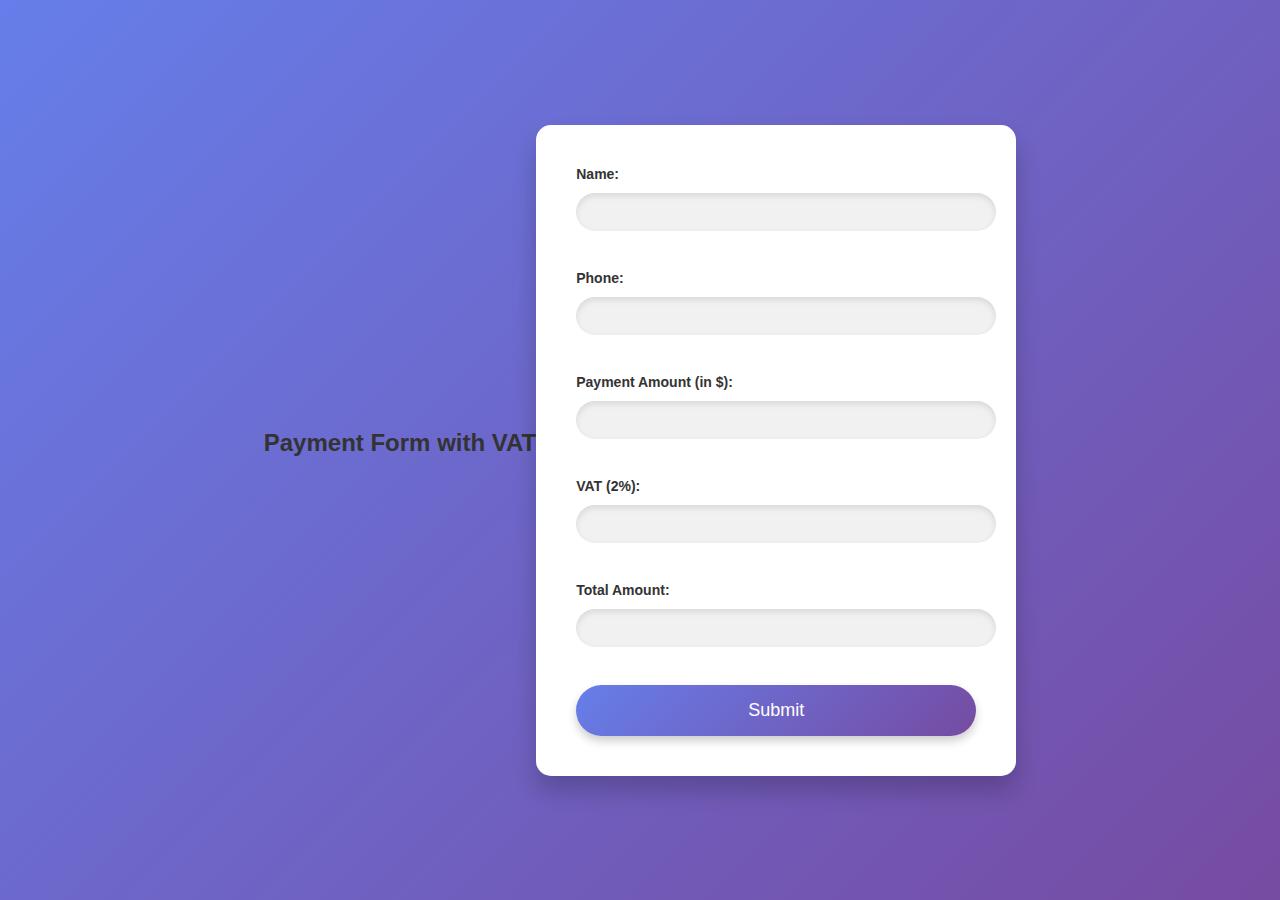
<file: index.html>
<!DOCTYPE html>
<html lang="en">

<head>
    <meta charset="UTF-8">
    <meta name="viewport" content="width=device-width, initial-scale=1.0">
    <title>Payment with VAT</title>
    <link rel="stylesheet" href="css/styles.css">
</head>

<body>
    <h1>Payment Form with VAT</h1>
    <form id="paymentForm">
        <label for="name">Name:</label><br>
        <input type="text" id="name" name="name" required><br><br>

        <label for="phone">Phone:</label><br>
        <input type="text" id="phone" name="phone" required><br><br>

        <label for="amount">Payment Amount (in $):</label><br>
        <input type="number" id="amount" name="amount" required><br><br>

        <label for="vat">VAT (2%):</label><br>
        <input type="number" id="vat" name="vat" readonly><br><br>

        <label for="total">Total Amount:</label><br>
        <input type="number" id="total" name="total" readonly><br><br>

        <button type="submit">Submit</button>
    </form>

    <script>
        document.getElementById('amount').addEventListener('input', function () {
            let amount = parseFloat(this.value);
            let vat = amount * 0.02;
            let total = amount + vat;

            document.getElementById('vat').value = vat.toFixed(2);
            document.getElementById('total').value = total.toFixed(2);
        });

        document.getElementById('paymentForm').addEventListener('submit', function (event) {
            event.preventDefault();
            alert('Form submitted successfully!');
            // You can add logic here to send form data to the backend if needed
        });
    </script>
</body>

</html>
</file>
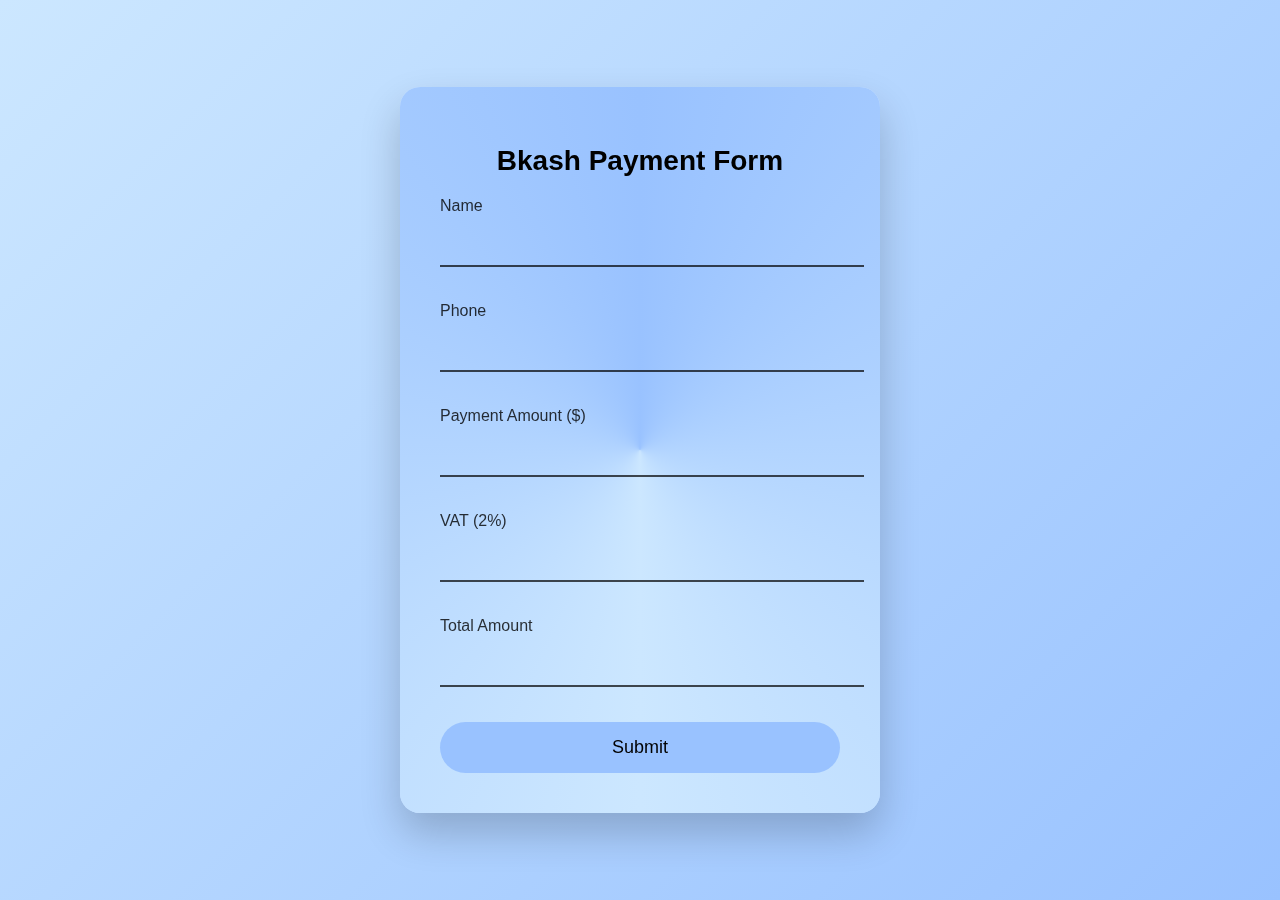
<file: index-2.html>
<!DOCTYPE html>
<html lang="en">

<head>
    <meta charset="UTF-8">
    <meta name="viewport" content="width=device-width, initial-scale=1.0">
    <title>Payment with VAT</title>
    <link rel="stylesheet" href="css/style-1.css">
</head>

<body>
    <form id="paymentForm">
        <h1>Bkash Payment Form</h1>

        <div class="input-container">
            <input type="text" id="name" name="name" required placeholder=" ">
            <label for="name">Name</label>
        </div>

        <div class="input-container">
            <input type="text" id="phone" name="phone" required placeholder=" ">
            <label for="phone">Phone</label>
        </div>

        <div class="input-container">
            <input type="number" id="amount" name="amount" required placeholder=" ">
            <label for="amount">Payment Amount ($)</label>
        </div>

        <div class="input-container">
            <input type="number" id="vat" name="vat" readonly placeholder=" ">
            <label for="vat">VAT (2%)</label>
        </div>

        <div class="input-container">
            <input type="number" id="total" name="total" readonly placeholder=" ">
            <label for="total">Total Amount</label>
        </div>

        <button type="submit">Submit</button>
    </form>

    <script>
        document.getElementById('amount').addEventListener('input', function () {
            let amount = parseFloat(this.value);
            let vat = amount * 0.02;
            let total = amount + vat;

            document.getElementById('vat').value = vat.toFixed(2);
            document.getElementById('total').value = total.toFixed(2);
        });

        document.getElementById('paymentForm').addEventListener('submit', function (event) {
            event.preventDefault();
            alert('Form submitted successfully!');
        });
    </script>
</body>

</html>
</file>
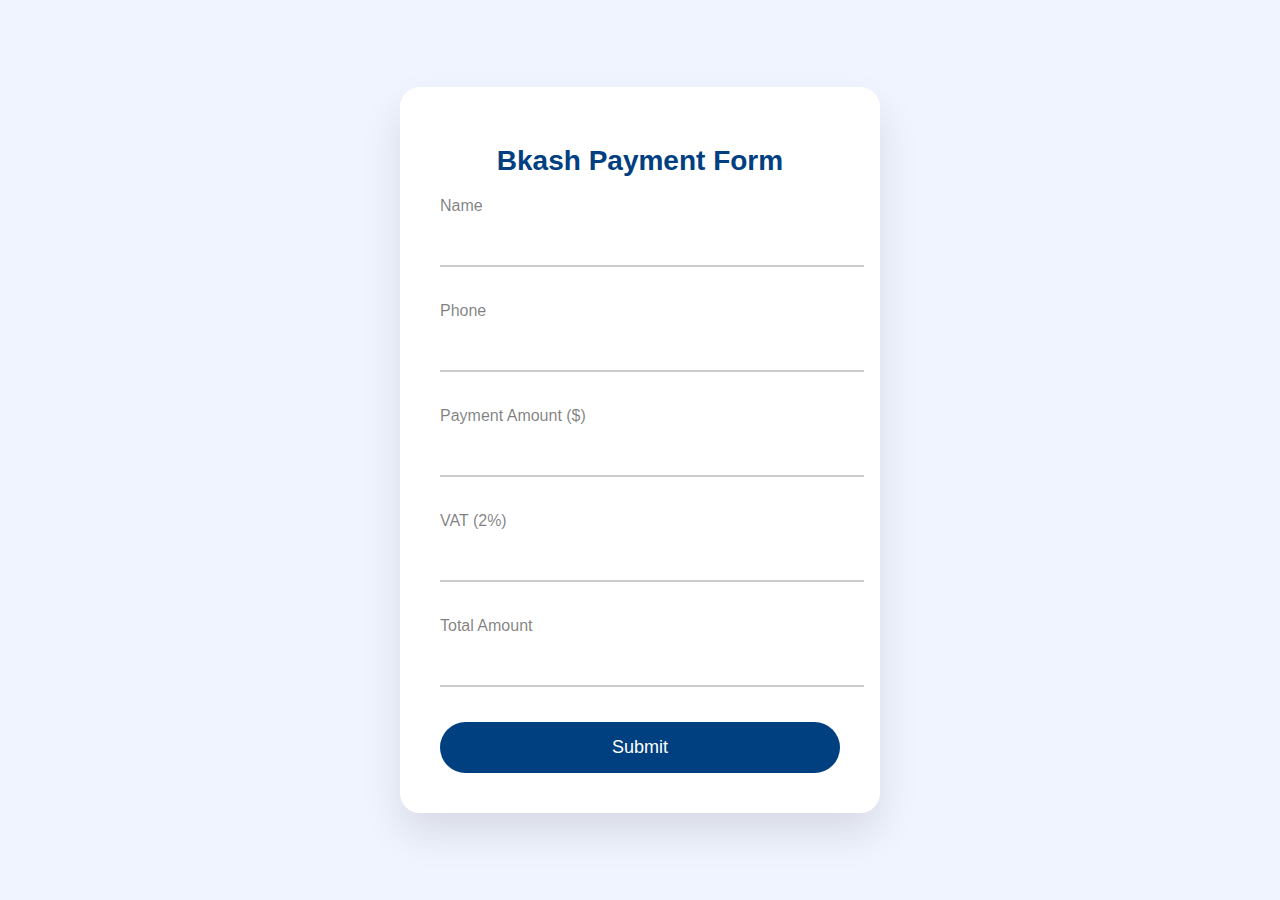
<file: index-4.html>
<!DOCTYPE html>
<html lang="en">

<head>
    <meta charset="UTF-8">
    <meta name="viewport" content="width=device-width, initial-scale=1.0">
    <title>Payment with VAT</title>
    <link rel="stylesheet" href="css/style-3.css">
</head>

<body>
    <form id="paymentForm">
        <h1>Bkash Payment Form</h1>

        <div class="input-container">
            <input type="text" id="name" name="name" required placeholder=" ">
            <label for="name">Name</label>
        </div>

        <div class="input-container">
            <input type="text" id="phone" name="phone" required placeholder=" ">
            <label for="phone">Phone</label>
        </div>

        <div class="input-container">
            <input type="number" id="amount" name="amount" required placeholder=" ">
            <label for="amount">Payment Amount ($)</label>
        </div>

        <div class="input-container">
            <input type="number" id="vat" name="vat" readonly placeholder=" ">
            <label for="vat">VAT (2%)</label>
        </div>

        <div class="input-container">
            <input type="number" id="total" name="total" readonly placeholder=" ">
            <label for="total">Total Amount</label>
        </div>

        <button type="submit">Submit</button>
    </form>

    <script>
        document.getElementById('amount').addEventListener('input', function () {
            let amount = parseFloat(this.value);
            let vat = amount * 0.02;
            let total = amount + vat;

            document.getElementById('vat').value = vat.toFixed(2);
            document.getElementById('total').value = total.toFixed(2);
        });

        document.getElementById('paymentForm').addEventListener('submit', function (event) {
            event.preventDefault();
            alert('Form submitted successfully!');
        });
    </script>
</body>

</html>
</file>
<file: css/styles.css>
/* General Styles */
body {
    font-family: 'Poppins', sans-serif;
    background: linear-gradient(135deg, #667eea, #764ba2);
    height: 100vh;
    margin: 0;
    display: flex;
    justify-content: center;
    align-items: center;
    color: #fff;
}

/* Form Container */
form {
    background: #fff;
    border-radius: 15px;
    padding: 40px;
    width: 400px;
    box-shadow: 0px 15px 25px rgba(0, 0, 0, 0.2);
    color: #333;
}

h1 {
    text-align: center;
    color: #333;
    font-size: 24px;
    margin-bottom: 30px;
}

/* Input Fields */
input[type="text"], input[type="number"] {
    width: 100%;
    padding: 10px;
    margin: 10px 0 20px 0;
    border: none;
    border-radius: 30px;
    background: #f1f1f1;
    font-size: 16px;
    color: #333;
    box-shadow: inset 0px 3px 6px rgba(0, 0, 0, 0.1);
    transition: all 0.3s ease;
}

input[type="text"]:focus, input[type="number"]:focus {
    outline: none;
    background: #fff;
    box-shadow: 0 0 10px rgba(102, 126, 234, 0.5);
}

/* Submit Button */
button {
    width: 100%;
    padding: 15px;
    border: none;
    border-radius: 30px;
    background: linear-gradient(135deg, #667eea, #764ba2);
    font-size: 18px;
    color: #fff;
    cursor: pointer;
    transition: all 0.3s ease;
    box-shadow: 0px 5px 10px rgba(0, 0, 0, 0.2);
}

button:hover {
    background: linear-gradient(135deg, #764ba2, #667eea);
    box-shadow: 0px 10px 15px rgba(0, 0, 0, 0.3);
    transform: translateY(-3px);
}

/* Input Labels */
label {
    font-size: 14px;
    font-weight: bold;
    color: #333;
}

/* Adjustments for small screens */
@media (max-width: 480px) {
    form {
        width: 90%;
    }
}
</file>
<file: css/style-1.css>
/* General Styles */
body {
    font-family: 'Montserrat', sans-serif;
    background: linear-gradient(135deg, #cce7ff, #99c2ff); /* Light Blue Gradient */
    height: 100vh;
    margin: 0;
    display: flex;
    justify-content: center;
    align-items: center;
    color: #000; /* Change text color to black for contrast */
}

/* Form Container */
form {
    background: rgba(255, 255, 255, 0.3);
    backdrop-filter: blur(10px);
    border-radius: 20px;
    padding: 40px;
    width: 400px;
    box-shadow: 0px 20px 40px rgba(0, 0, 0, 0.2);
    color: #000;
    position: relative;
    overflow: hidden;
    z-index: 1;
}

form h1 {
    text-align: center;
    margin-bottom: 20px;
    color: #000;
    font-size: 28px;
}

form::before {
    content: '';
    position: absolute;
    top: -50%;
    left: -50%;
    width: 200%;
    height: 200%;
    background: conic-gradient(from 180deg, #cce7ff, #99c2ff, #cce7ff);
    z-index: -1;
    animation: rotate 8s linear infinite;
}

@keyframes rotate {
    100% {
        transform: rotate(1turn);
    }
}

/* Floating Labels with Better Alignment */
.input-container {
    position: relative;
    margin-bottom: 35px;
    display: flex;
    flex-direction: column-reverse;
    gap: 5px;
}

.input-container input {
    width: 100%;
    padding: 12px;
    border: none;
    border-bottom: 2px solid rgba(0, 0, 0, 0.7); /* Darker underline for visibility */
    background: transparent;
    color: #000;
    font-size: 18px;
    transition: border-bottom 0.3s ease-in-out;
}

.input-container input:focus, .input-container input:not(:placeholder-shown) {
    border-bottom: 2px solid #000000; /* Black focus color */
    outline: none;
}

.input-container label {
    color: rgba(0, 0, 0, 0.8); /* Black text for better readability */
    font-size: 16px;
    transition: all 0.3s ease-in-out;
}

.input-container input:focus + label, 
.input-container input:not(:placeholder-shown) + label {
    font-size: 14px;
    color: #000;
    transform: translateY(-25px);
}

/* Submit Button */
button {
    width: 100%;
    padding: 15px;
    border: none;
    border-radius: 50px;
    background: #99c2ff; /* Light Blue Button */
    font-size: 18px;
    color: #000;
    cursor: pointer;
    transition: all 0.4s ease;
    position: relative;
    z-index: 1;
    overflow: hidden;
}

button:hover {
    background: #cce7ff; /* Even lighter blue on hover */
    box-shadow: 0px 10px 20px rgba(0, 0, 0, 0.3);
}

/* Responsive Adjustments */
@media (max-width: 768px) {
    form {
        width: 90%;
        padding: 30px;
    }

    form h1 {
        font-size: 22px;
    }

    button {
        font-size: 16px;
        padding: 12px;
    }

    input {
        font-size: 16px;
    }
}

@media (max-width: 480px) {
    form {
        width: 95%;
        padding: 20px;
    }

    form h1 {
        font-size: 18px;
    }

    button {
        font-size: 14px;
        padding: 10px;
    }

    input {
        font-size: 14px;
    }
}
</file>
<file: css/style-3.css>
/* General Styles */
body {
    font-family: 'Montserrat', sans-serif;
    background: #f0f4ff; /* Light blue background */
    height: 100vh;
    margin: 0;
    display: flex;
    justify-content: center;
    align-items: center;
    color: #333; /* Dark grey for contrast */
}

/* Form Container */
form {
    background: #ffffff; /* White background for the form */
    border-radius: 20px;
    padding: 40px;
    width: 400px;
    box-shadow: 0px 20px 40px rgba(0, 0, 0, 0.1); /* Subtle shadow for depth */
    color: #333;
    position: relative;
    overflow: hidden;
    z-index: 1;
}

form h1 {
    text-align: center;
    margin-bottom: 20px;
    color: #004080; /* Blue for the form heading */
    font-size: 28px;
}

/* Floating Labels with Blue Accents */
.input-container {
    position: relative;
    margin-bottom: 35px;
    display: flex;
    flex-direction: column-reverse;
    gap: 5px;
}

.input-container input {
    width: 100%;
    padding: 12px;
    border: none;
    border-bottom: 2px solid rgba(0, 0, 0, 0.2); /* Light grey underline */
    background: transparent;
    color: #333;
    font-size: 18px;
    transition: border-bottom 0.3s ease-in-out;
}

.input-container input:focus, .input-container input:not(:placeholder-shown) {
    border-bottom: 2px solid #004080; /* Blue focus color */
    outline: none;
}

.input-container label {
    color: rgba(0, 0, 0, 0.5); /* Light grey label */
    font-size: 16px;
    transition: all 0.3s ease-in-out;
}

.input-container input:focus + label, 
.input-container input:not(:placeholder-shown) + label {
    font-size: 14px;
    color: #004080; /* Blue color when label floats */
    transform: translateY(-25px);
}

/* Submit Button */
button {
    width: 100%;
    padding: 15px;
    border: none;
    border-radius: 50px;
    background: #004080; /* Blue button */
    font-size: 18px;
    color: #fff; /* White text */
    cursor: pointer;
    transition: all 0.4s ease;
    position: relative;
    z-index: 1;
    overflow: hidden;
}

button:hover {
    background: #0059b3; /* Lighter blue hover effect */
    box-shadow: 0px 10px 20px rgba(0, 0, 0, 0.2);
}

/* Responsive Adjustments */
@media (max-width: 768px) {
    form {
        width: 90%;
        padding: 30px;
    }

    form h1 {
        font-size: 22px;
    }

    button {
        font-size: 16px;
        padding: 12px;
    }

    input {
        font-size: 16px;
    }
}

@media (max-width: 480px) {
    form {
        width: 95%;
        padding: 20px;
    }

    form h1 {
        font-size: 18px;
    }

    button {
        font-size: 14px;
        padding: 10px;
    }

    input {
        font-size: 14px;
    }
}
</file>
